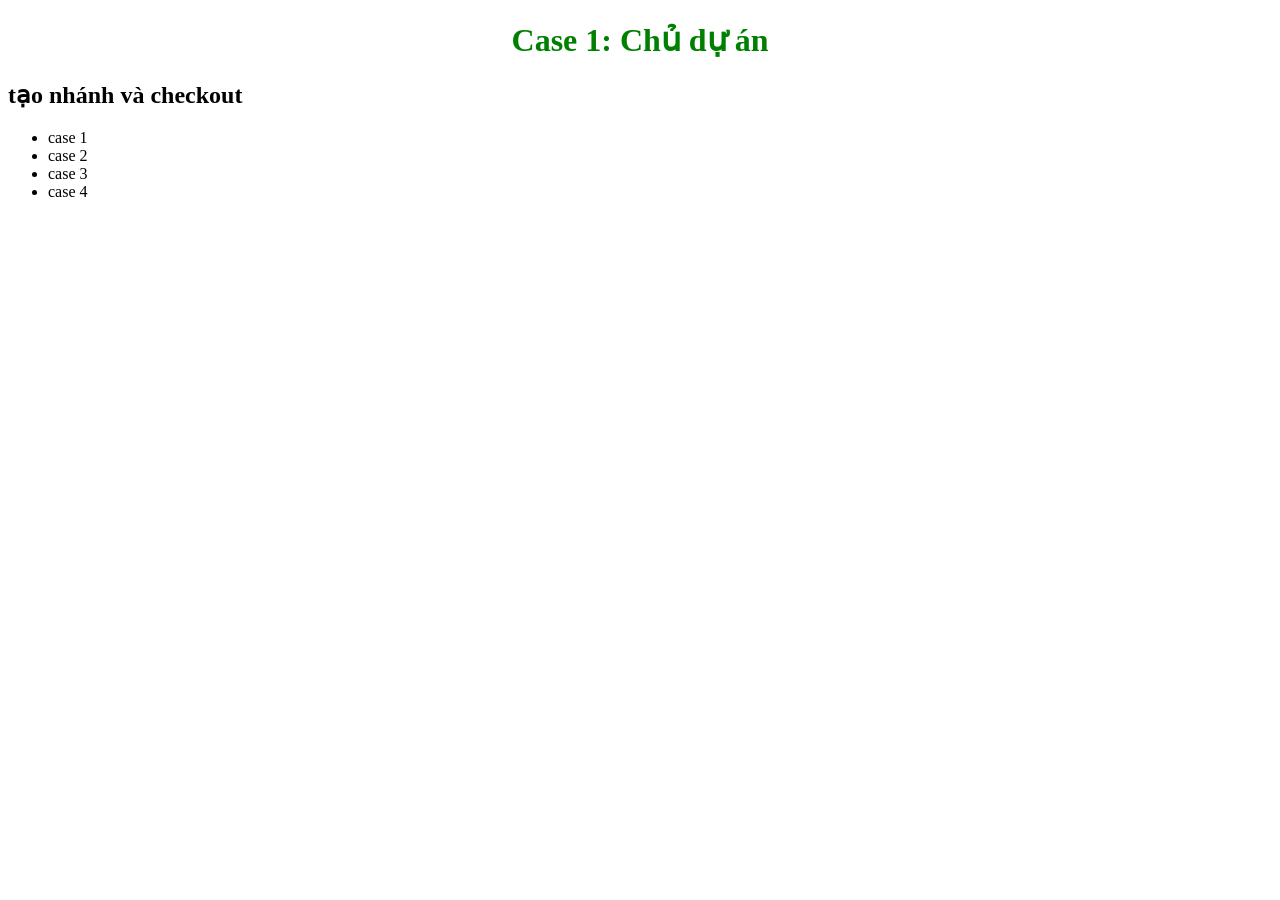
<file: index.html>
<!DOCTYPE html>
<html lang="en">
<head>
    <meta charset="UTF-8">
    <meta name="viewport" content="width=device-width, initial-scale=1.0">
    <title>Chủ dự án</title>
    <link rel="stylesheet" href="style.css">
</head>
<body>
    <h1>Case 1: Chủ dự án</h1>
    <h2>tạo nhánh và checkout</h2>
    <div>
        <ul>
            <li>case 1</li>
            <li>case 2</li>
            <li>case 3</li>
            <li>case 4</li>
        </ul>
    </div>
</body>
</html>
</file>
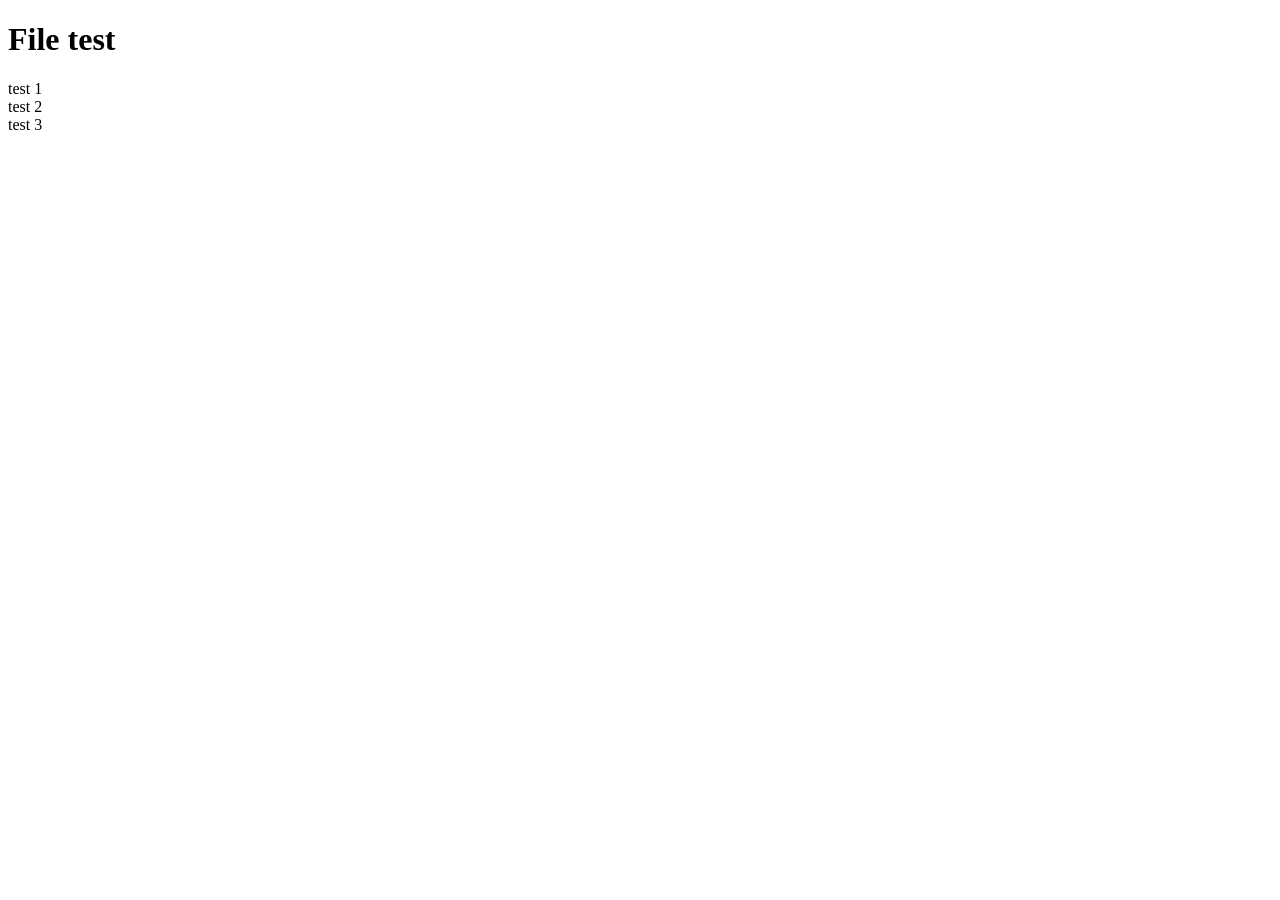
<file: file.html>
<!DOCTYPE html>
<html lang="en">
<head>
    <meta charset="UTF-8">
    <meta name="viewport" content="width=device-width, initial-scale=1.0">
    <title>Document</title>
</head>
<body>
    <h1>File test</h1>
    <div>test 1</div>
    <div>test 2</div>
    <div>test 3</div>

</body>
</html>
</file>
<file: style.css>
h1 {
    color: green;
    font-size: 32px;
    text-align: center;
}
</file>
